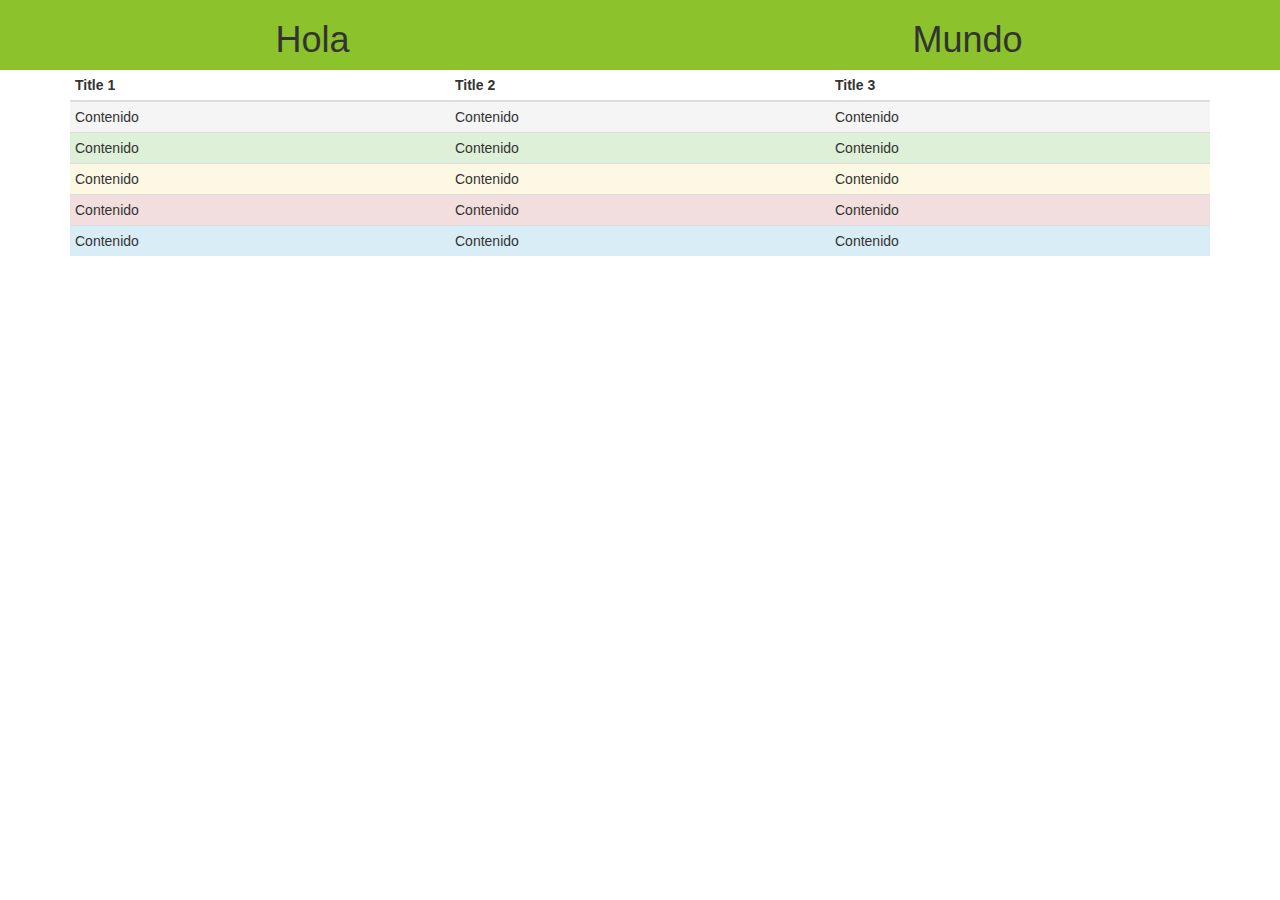
<file: public/tpl/listas.html>
<!DOCTYPE html>
<html lang="es">
  <head>
    <meta charset="utf-8">
    <meta http-equiv="X-UA-Compatible" content="IE=edge">
    <meta name="viewport" content="width=device-width, initial-scale=1">
    <title>Proyecto Cinepolitos</title>
    <link rel="stylesheet" href="../css/bootstrap.min.css" charset="utf-8">
    <link rel="stylesheet" href="../css/bootstrap-theme.min.css" charset="utf-8">
    <link rel="stylesheet" href="../css/styles.css" charset="utf-8">
  </head>
  <body>
    <div class="row text-center">
      <div class="col-xs-12 col-md-6 green-grill">
        <h1>Hola</h1>
      </div>
      <div class="col-xs-12 col-md-6 green-grill">
        <h1>Mundo</h1>
      </div>
    </div>

    <section class="container">
      <div class="row">
        <div class="col-xs-12">

          <table class="table table-condensed table-hover">
            <thead>
              <tr>
                <th>
                  Title 1
                </th>
                <th>
                  Title 2
                </th>
                <th>
                  Title 3
                </th>
              </tr>
            </thead>
            <tr class="active">
              <td>
                Contenido
              </td>
              <td>
                Contenido
              </td>
              <td>
                Contenido
              </td>
            </tr>
            <tr class="success">
              <td>
                Contenido
              </td>
              <td>
                Contenido
              </td>
              <td>
                Contenido
              </td>
            </tr>
            <tr class="warning">
              <td>
                Contenido
              </td>
              <td>
                Contenido
              </td>
              <td>
                Contenido
              </td>
            </tr>
            <tr class="danger">
              <td>
                Contenido
              </td>
              <td>
                Contenido
              </td>
              <td>
                Contenido
              </td>
            </tr>
            <tr class="info">
              <td>
                Contenido
              </td>
              <td>
                Contenido
              </td>
              <td>
                Contenido
              </td>
            </tr>

          </table>

        </div>
      </div>
    </section>



    <script type="text/javascript" src="../js/jquery.js"></script>
    <script type="text/javascript" src="../js/bootstrap.min.js"></script>
  </body>
</html>
</file>
<file: public/css/styles.css>
.green-grill{
  background : #8CC22C;
}
</file>
